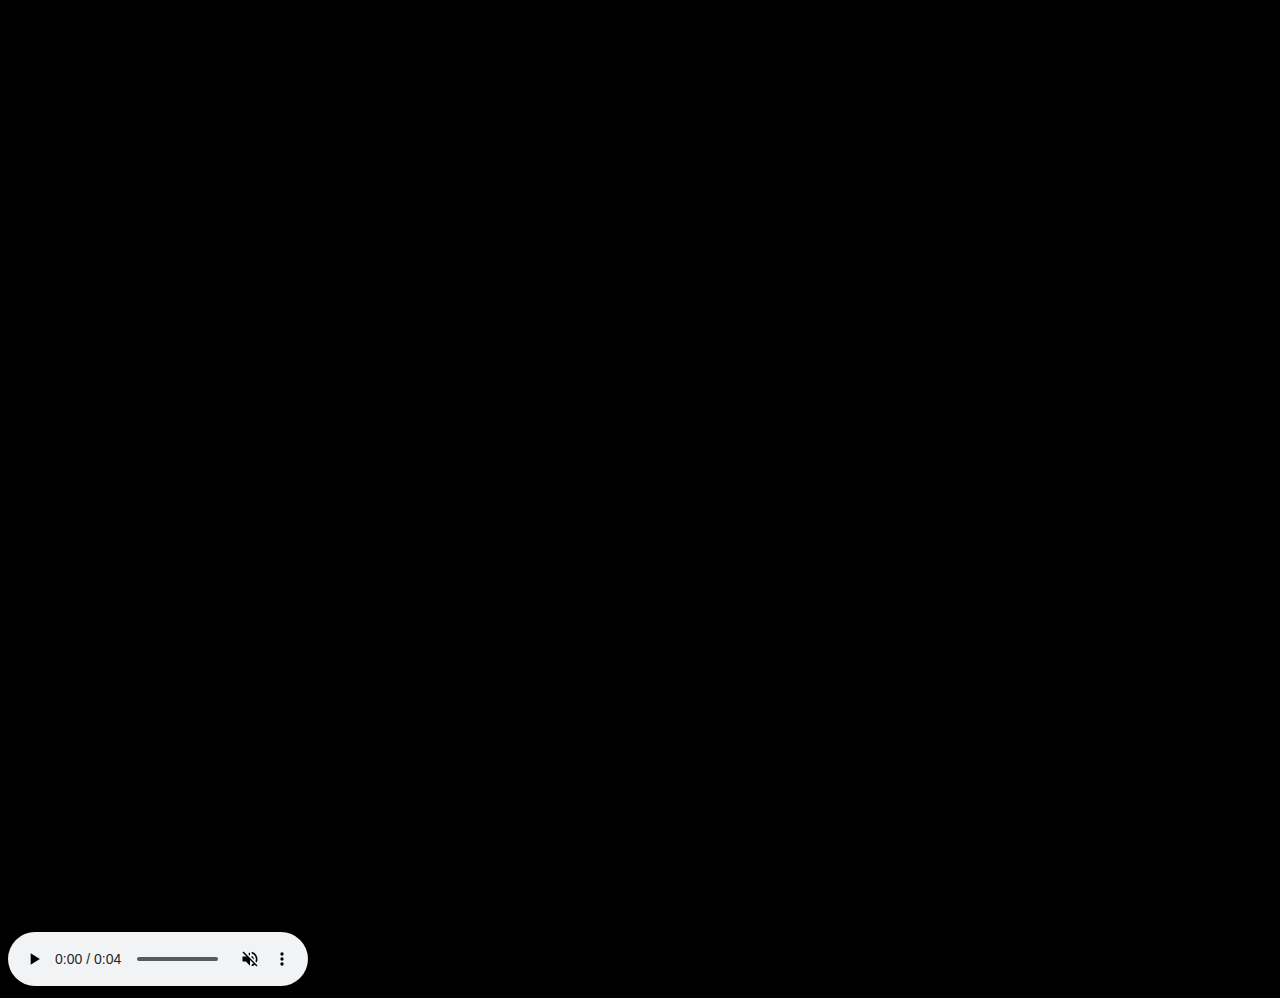
<file: index.html>
<!DOCTYPE html>
<html lang="en">

<head>
    <meta charset="UTF-8">
    <title>Wie volgt jou op het internet?</title>
    <meta content="width=device-width, initial-scale=1.0" name="viewport">
    <link href="style.css" rel="stylesheet">
</head>

<body>

<div id="overlay"></div>

<div class="eye" id="eye-1">
    <div class="ball"></div>
</div>

<div class="eye" id="eye-2">
    <div class="ball"></div>
</div>

<div class="eye" id="eye-3">
    <div class="ball"></div>
</div>

<br><br><br><br><br><br><br><br><br><br><br><br><br><br><br><br><br><br><br><br><br><br><br><br>
<audio id="sound" src="sound/example.mp3" controls loop muted></audio>

<script>
    const kioskName = 'facebook';
</script>
<script src="script.mjs" type="module"></script>
</body>
</html>
</file>
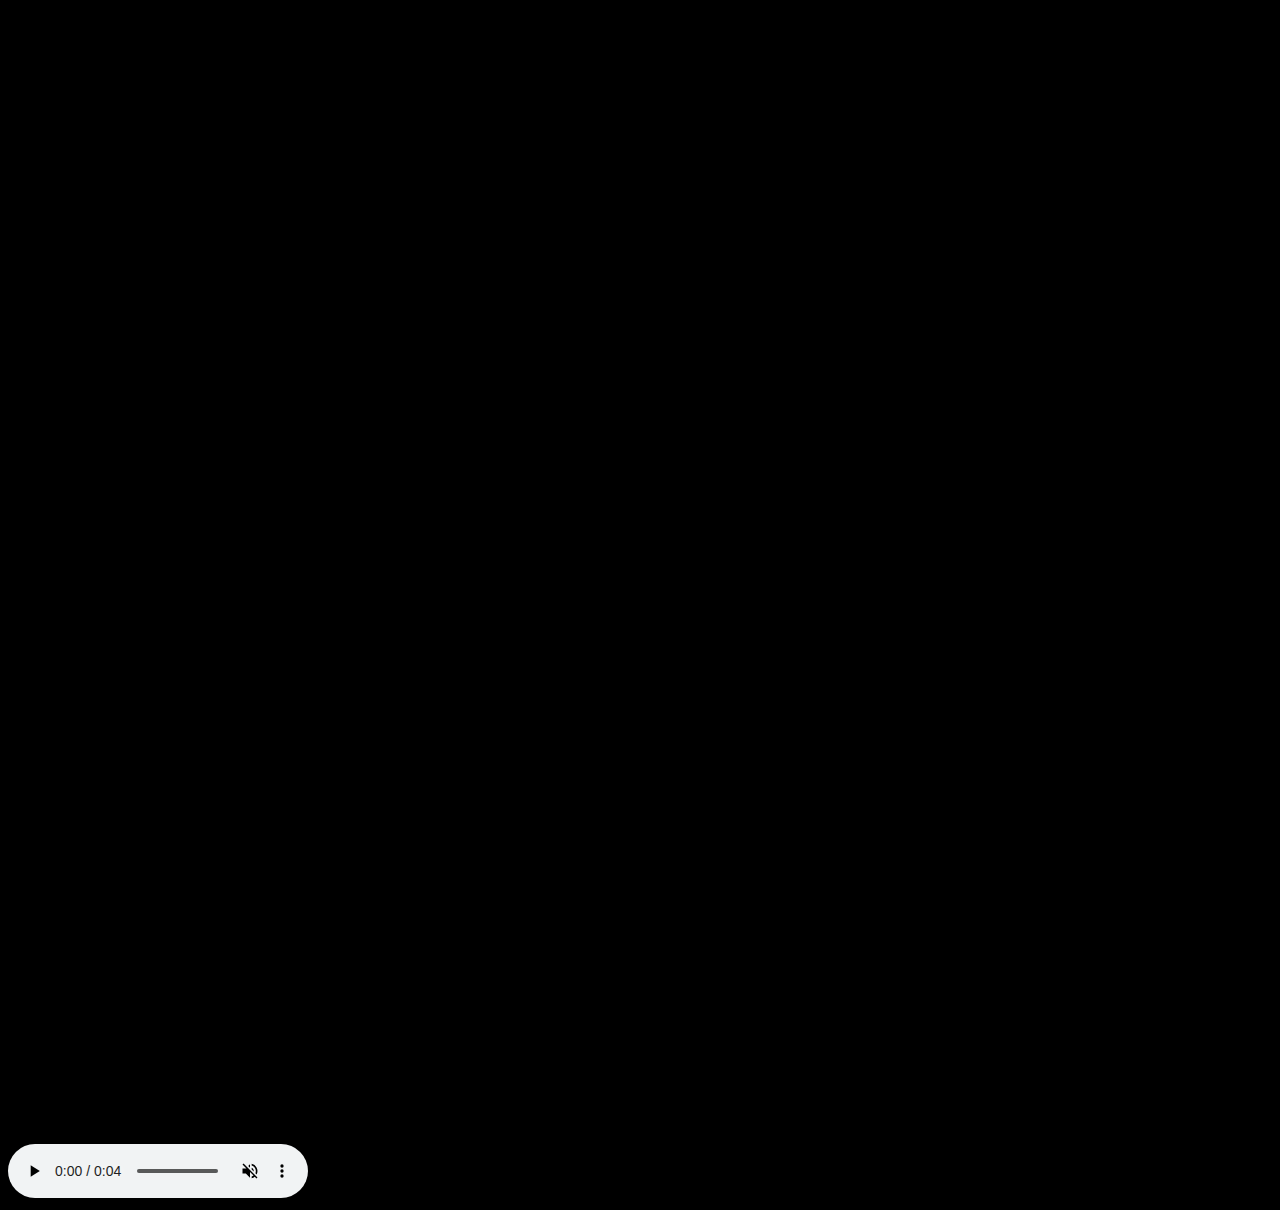
<file: amazon.html>
<!DOCTYPE html>
<html lang="en">

<head>
    <meta charset="UTF-8">
    <title>Amazon</title>
    <meta content="width=device-width, initial-scale=1.0" name="viewport">
    <link href="style.css" rel="stylesheet">
    <style>
        .eye {
            width: 180px;
            height: 180px;
        }

        .ball {
            width: 90px;
            height: 90px;
            background: #000;
        }

    </style>
</head>

<body>

<div id="overlay"></div>

<center>
    <div class="eye" id="eye-1">
        <div class="ball"></div>
    </div>
</center>


<br><br><br><br><br><br><br><br><br><br><br><br><br><br><br><br><br><br><br><br><br><br><br><br>
<br><br><br><br><br><br><br><br><br><br><br><br><br><br><br><br><br><br><br><br><br><br><br><br>
<audio id="sound" src="sound/example.mp3" controls loop muted></audio>

<script>
    const kioskName = 'amazon';
</script>
<script src="script.mjs" type="module"></script>
</body>
</html>
</file>
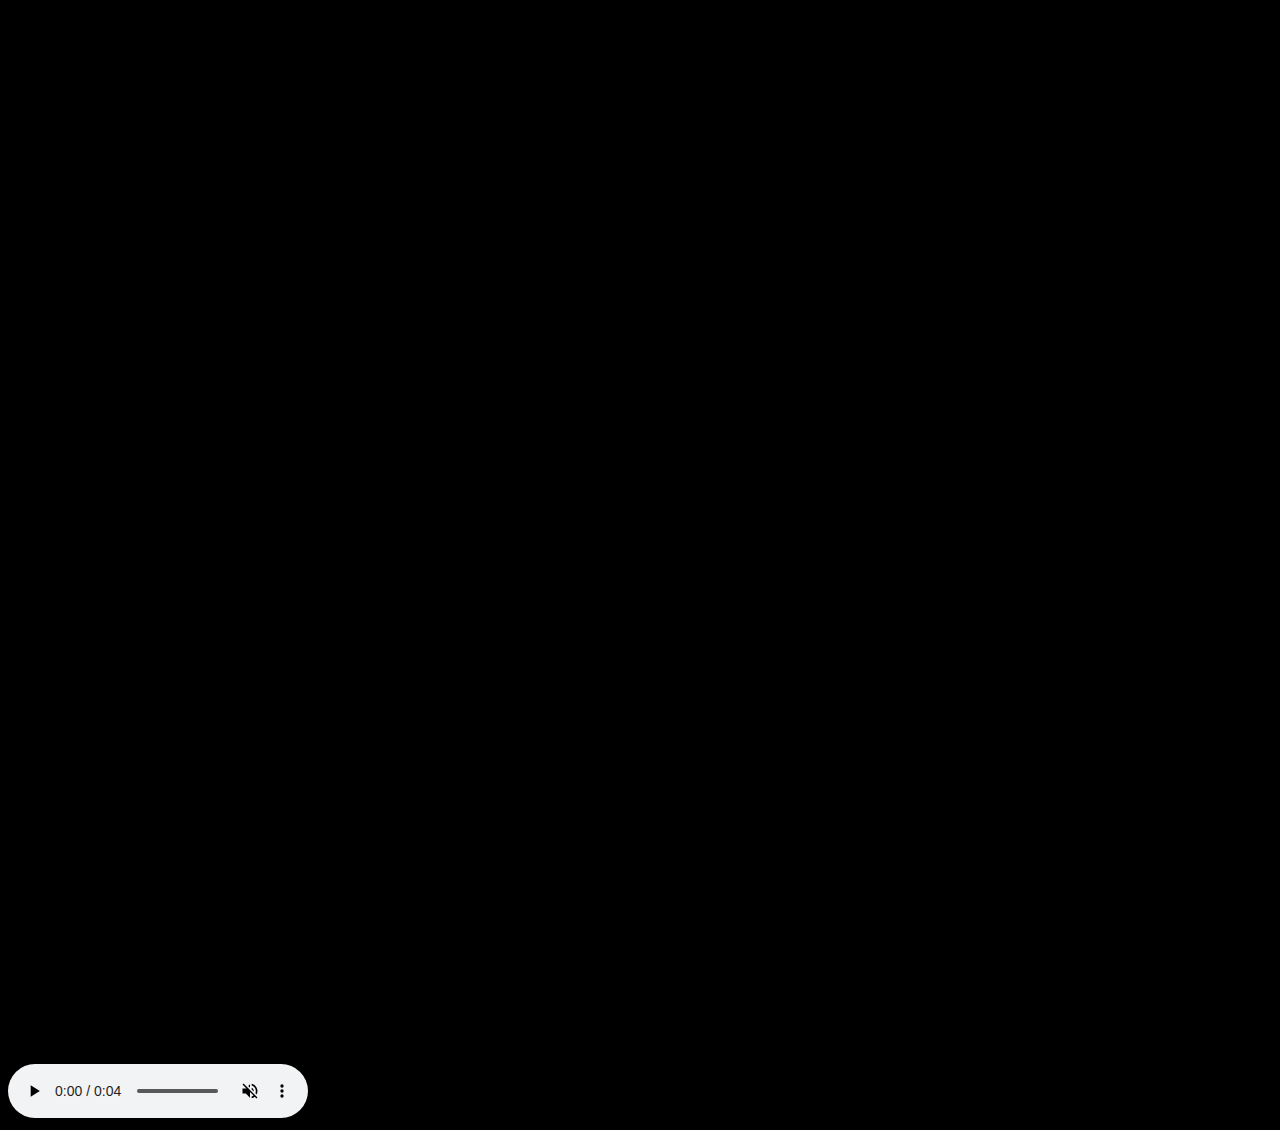
<file: facebook.html>
<!DOCTYPE html>
<html lang="en">

<head>
    <meta charset="UTF-8">
    <title>Facebook</title>
    <meta content="width=device-width, initial-scale=1.0" name="viewport">
    <link href="style.css" rel="stylesheet">
</head>

<body>

<div id="overlay"></div>

<div class="eye" id="eye-1">
    <div class="ball"></div>
</div>

<br><br><br><br><br><br><br><br><br><br><br><br><br><br><br><br><br><br><br><br><br><br><br><br>
<br><br><br><br><br><br><br><br><br><br><br><br><br><br><br><br><br><br><br><br><br><br><br><br>
<audio id="sound" src="sound/example.mp3" controls loop muted></audio>

<script>
    const kioskName = 'facebook';
</script>
<script src="script.mjs" type="module"></script>
</body>
</html>
</file>
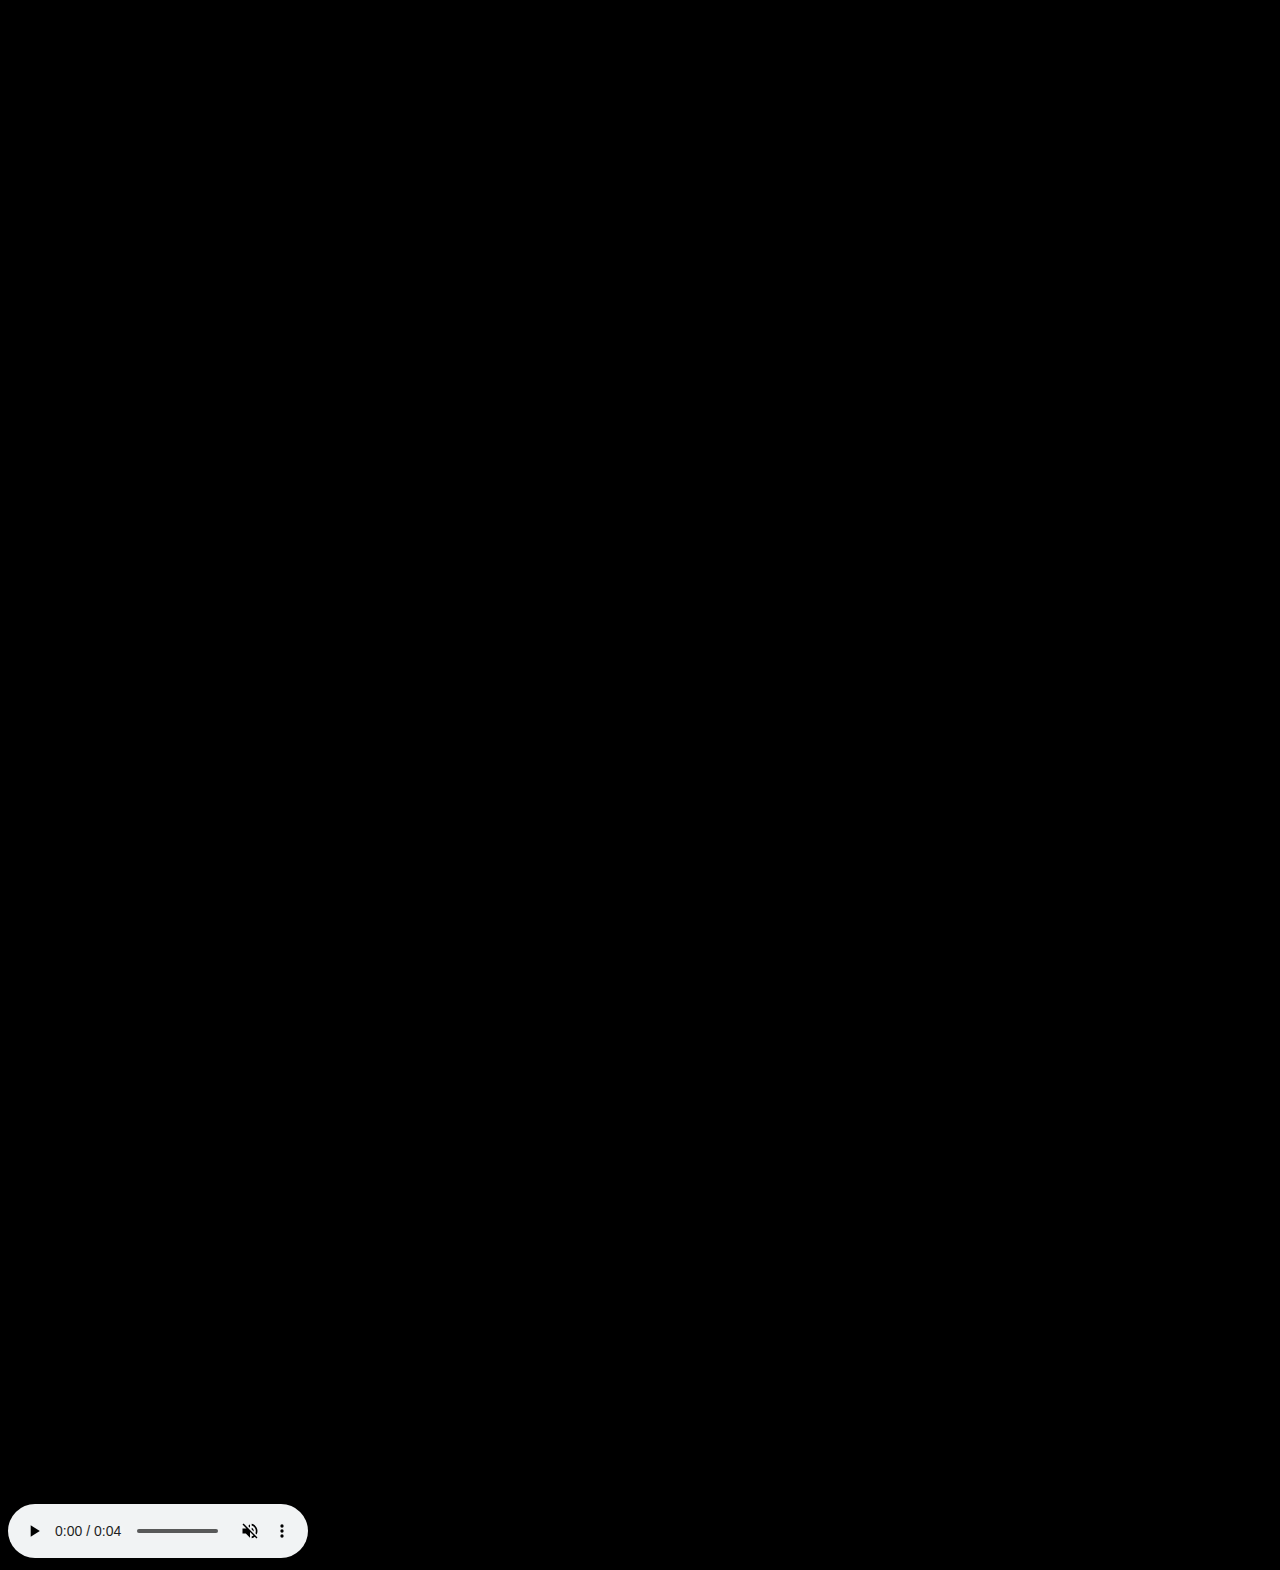
<file: google.html>
<!DOCTYPE html>
<html lang="en">

<head>
    <meta charset="UTF-8">
    <title>Google</title>
    <meta content="width=device-width, initial-scale=1.0" name="viewport">
    <link href="style.css" rel="stylesheet">
    <style>
        .eye {
            width: 200px;
            height: 200px;
            margin: 10px;
        }

        .ball {
            width: 100px;
            height: 100px;
            background: #000;
        }

    </style>
</head>

<body>

<div id="overlay"></div>
<center>
    <div class="eye" id="eye-1">
        <div class="ball"></div>
    </div>

    <div class="eye" id="eye-2">
        <div class="ball"></div>
    </div>

    <div class="eye" id="eye-3">
        <div class="ball"></div>
    </div>
</center>


<br><br><br><br><br><br><br><br><br><br><br><br><br><br><br><br><br><br><br><br><br><br><br><br>
<br><br><br><br><br><br><br><br><br><br><br><br><br><br><br><br><br><br><br><br><br><br><br><br>

<audio id="sound" src="sound/example.mp3" controls loop muted></audio>

<script>
    const kioskName = 'google';
</script>
<script src="script.mjs" type="module"></script>
</body>
</html>
</file>
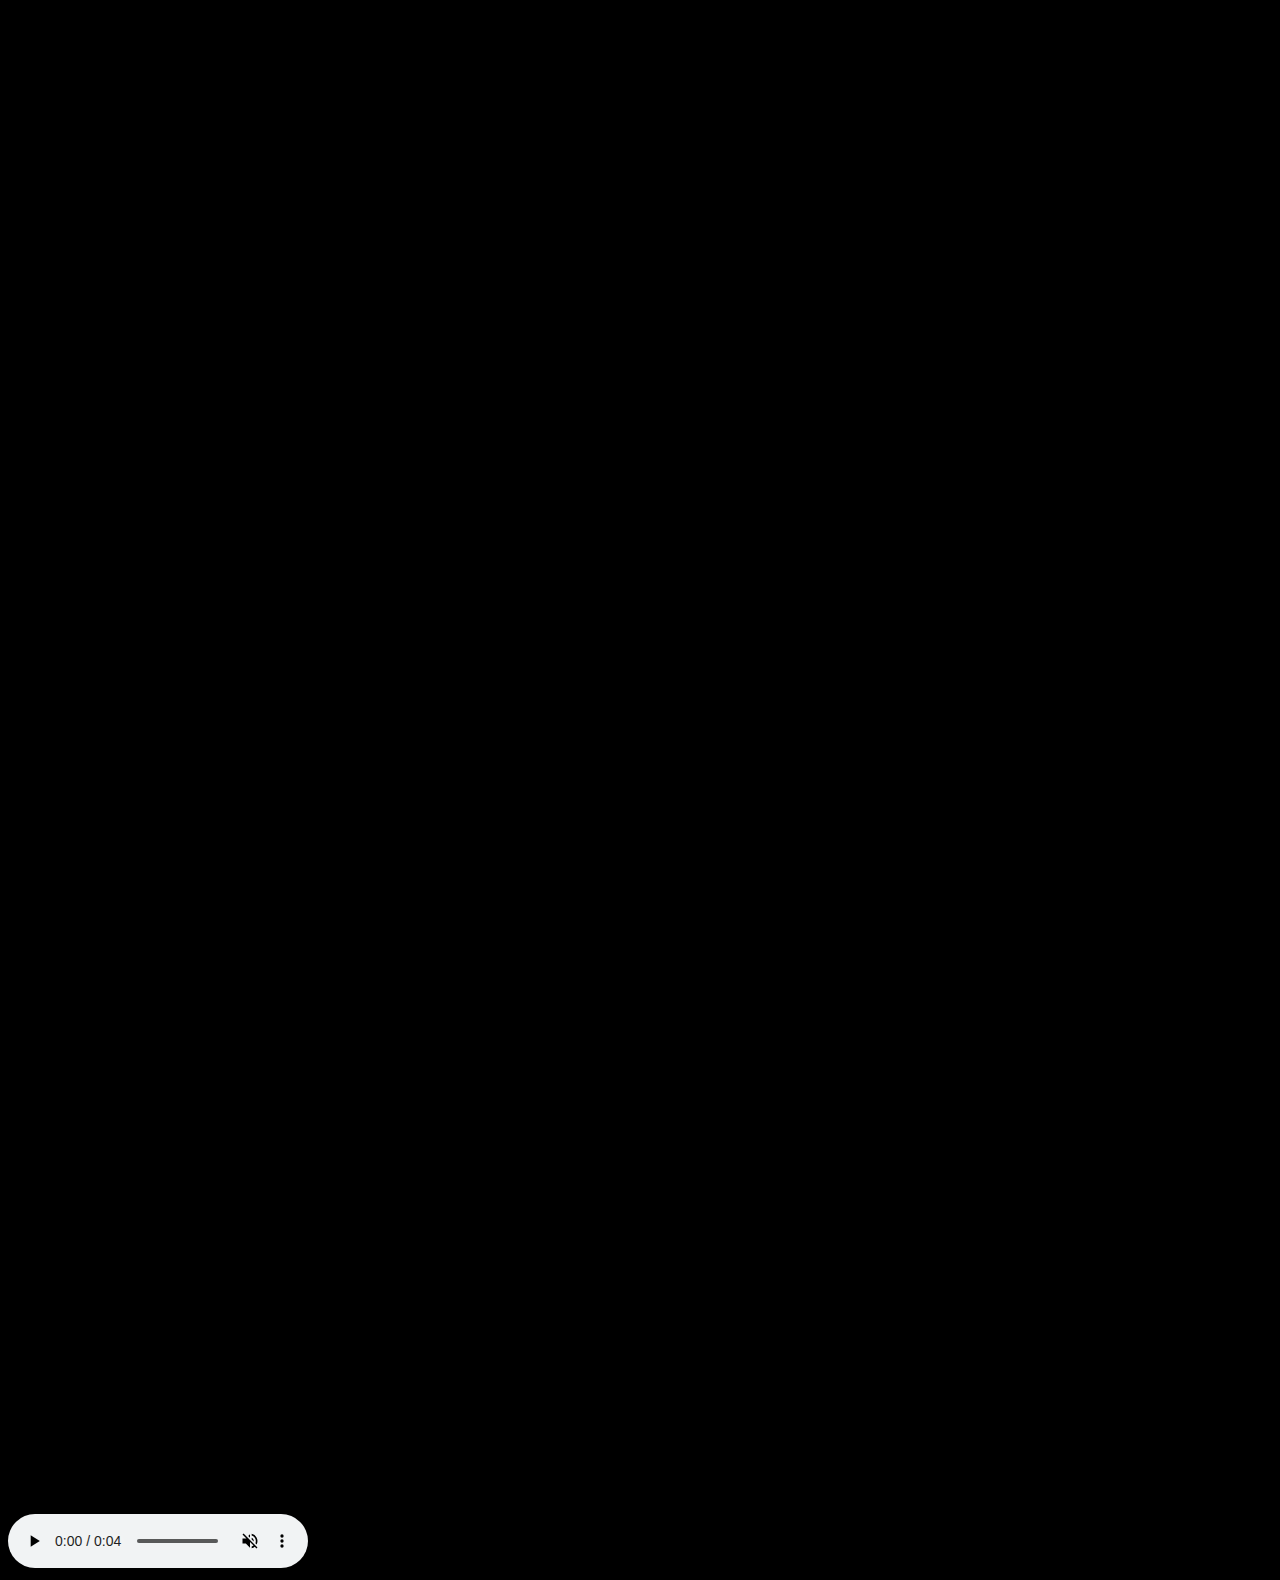
<file: microsoft.html>
<!DOCTYPE html>
<html lang="en">

<head>
    <meta charset="UTF-8">
    <title>Microsoft</title>
    <meta content="width=device-width, initial-scale=1.0" name="viewport">
    <link href="style.css" rel="stylesheet">
    <style>
        .eye {
            width: 200px;
            height: 200px;
            margin-bottom: 100px;
        }

        .ball {
            width: 100px;
            height: 100px;
            background: #000;
        }

    </style>
</head>

<body>

<div id="overlay"></div>
<center>
    <div class="eye" id="eye-1">
        <div class="ball"></div>
    </div>

    <div class="eye" id="eye-2">
        <div class="ball"></div>
    </div>


</center>


<br><br><br><br><br><br><br><br><br><br><br><br><br><br><br><br><br><br><br><br><br><br><br><br>
<br><br><br><br><br><br><br><br><br><br><br><br><br><br><br><br><br><br><br><br><br><br><br><br>

<audio id="sound" src="sound/example.mp3" controls loop muted></audio>

<script>
    const kioskName = 'microsoft';
</script>
<script src="script.mjs" type="module"></script>
</body>
</html>
</file>
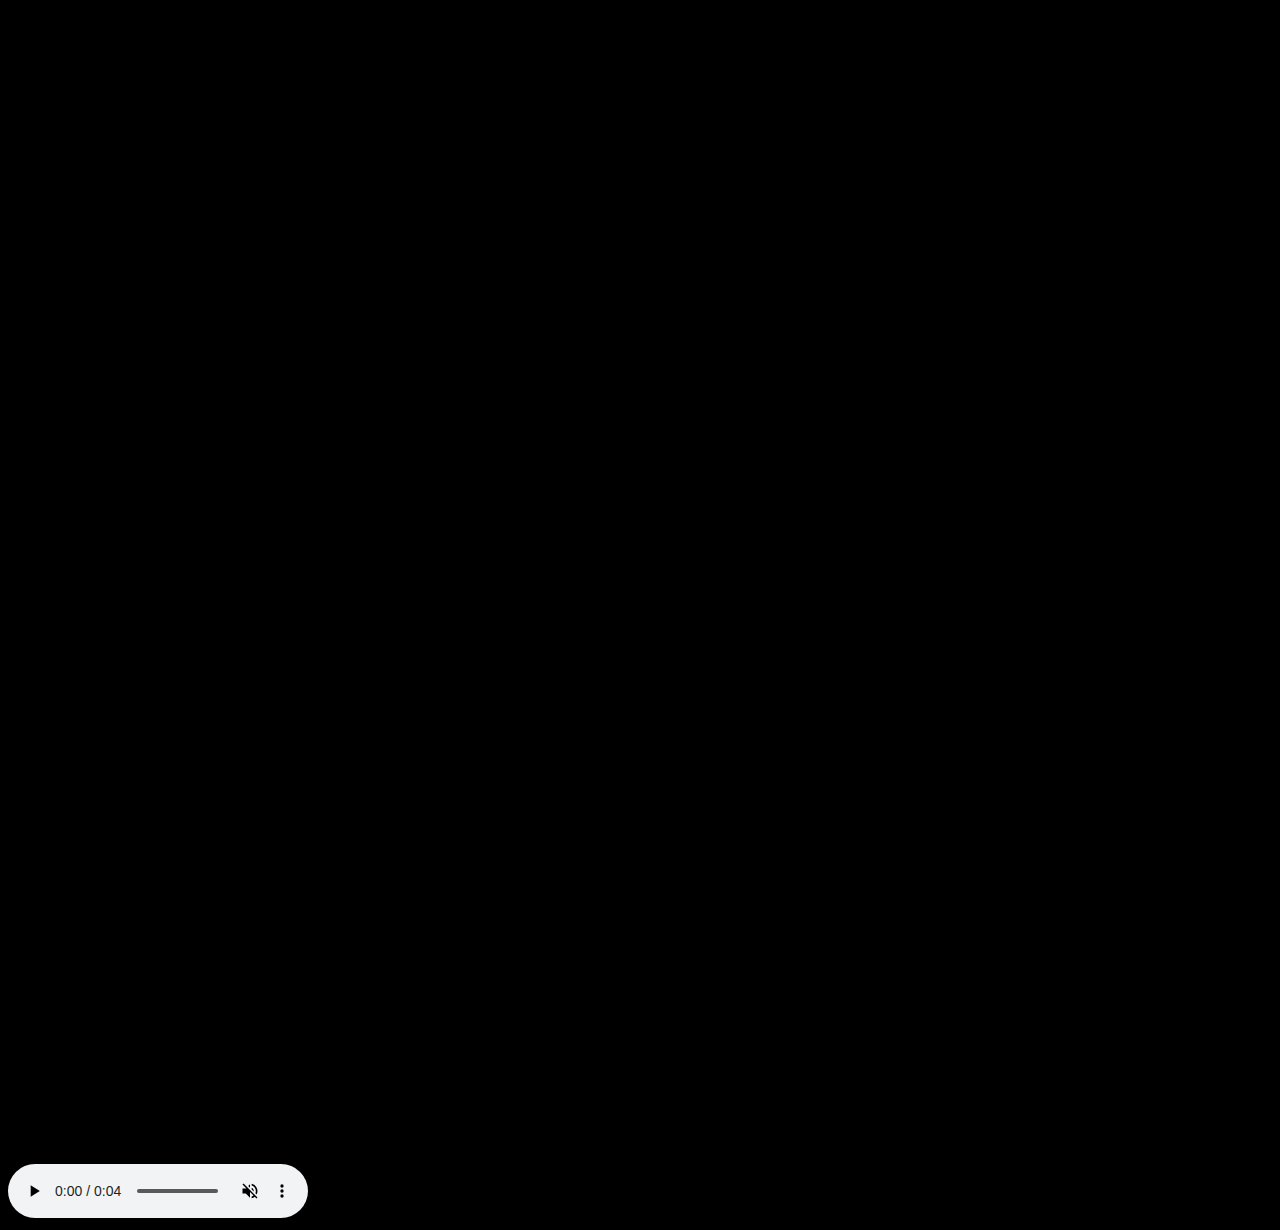
<file: twitter.html>
<!DOCTYPE html>
<html lang="en">

<head>
    <meta charset="UTF-8">
    <title>Twitter</title>
    <meta content="width=device-width, initial-scale=1.0" name="viewport">
    <link href="style.css" rel="stylesheet">
    <style>
        .eye {
            width: 200px;
            height: 200px;
        }

        .ball {
            width: 100px;
            height: 100px;
            background: #000;
        }

    </style>
</head>

<body>

<div id="overlay"></div>

<center>
    <div class="eye" id="eye-1">
        <div class="ball"></div>
    </div>
</center>


<br><br><br><br><br><br><br><br><br><br><br><br><br><br><br><br><br><br><br><br><br><br><br><br>
<br><br><br><br><br><br><br><br><br><br><br><br><br><br><br><br><br><br><br><br><br><br><br><br>
<audio id="sound" src="sound/example.mp3" controls loop muted></audio>

<script>
    const kioskName = 'twitter';
</script>
<script src="script.mjs" type="module"></script>
</body>
</html>
</file>
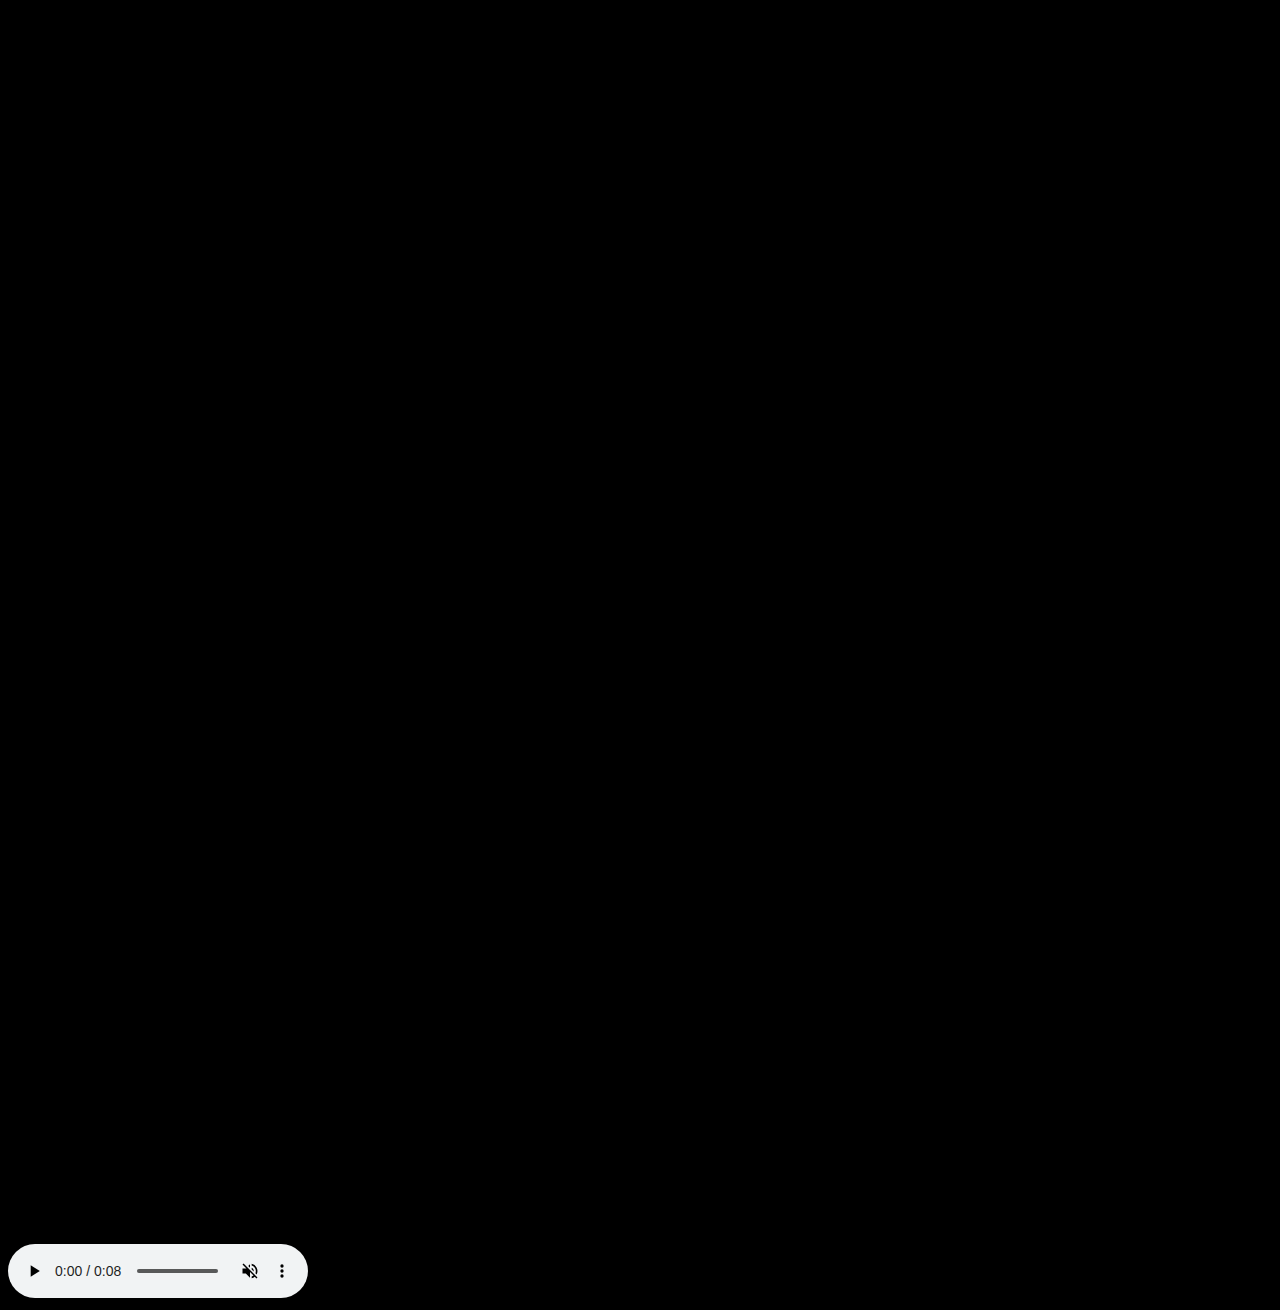
<file: x.html>
<!DOCTYPE html>
<html lang="en">

<head>
    <meta charset="UTF-8">
    <title>Twitter</title>
    <meta content="width=device-width, initial-scale=1.0" name="viewport">
    <link href="style.css" rel="stylesheet">
    <style>
        .eye {
            width: 200px;
            height: 200px;
        }

        .ball {
            width: 100px;
            height: 100px;
            background: #000;
        }

    </style>
</head>

<body>

<div id="overlay"></div>

<br><br><br><br>
<center>
    <div class="eye" id="eye-1">
        <div class="ball"></div>
    </div>
</center>


<br><br><br><br><br><br><br><br><br><br><br><br><br><br><br><br><br><br><br><br><br><br><br><br>
<br><br><br><br><br><br><br><br><br><br><br><br><br><br><br><br><br><br><br><br><br><br><br><br>
<audio id="sound" src="sound/x.mp3" controls loop muted></audio>

<script>
    const kioskName = 'x';
</script>
<script src="script.mjs" type="module"></script>
</body>
</html>
</file>
<file: style.css>
body {
    background-color: black;
    transition: all;
}

canvas {
    display: none;
}

.eye {
    width: 100px;
    height: 100px;
    background: white;
    position: relative;
    margin: 50px;
    border-radius: 50%;

}

.ball {
    width: 50px;
    height: 50px;
    background: #000;
    position: absolute;
    top: 25px;
    left: 25px;
    border-radius: 50%;
    transition-duration: 100ms;
}

#overlay {
    position: absolute;
    top: 0;
    left: 0;
    width: 100%;
    height: 100%;
    background-color: black;
    opacity: 0;
    z-index: 9999;
}
</file>
